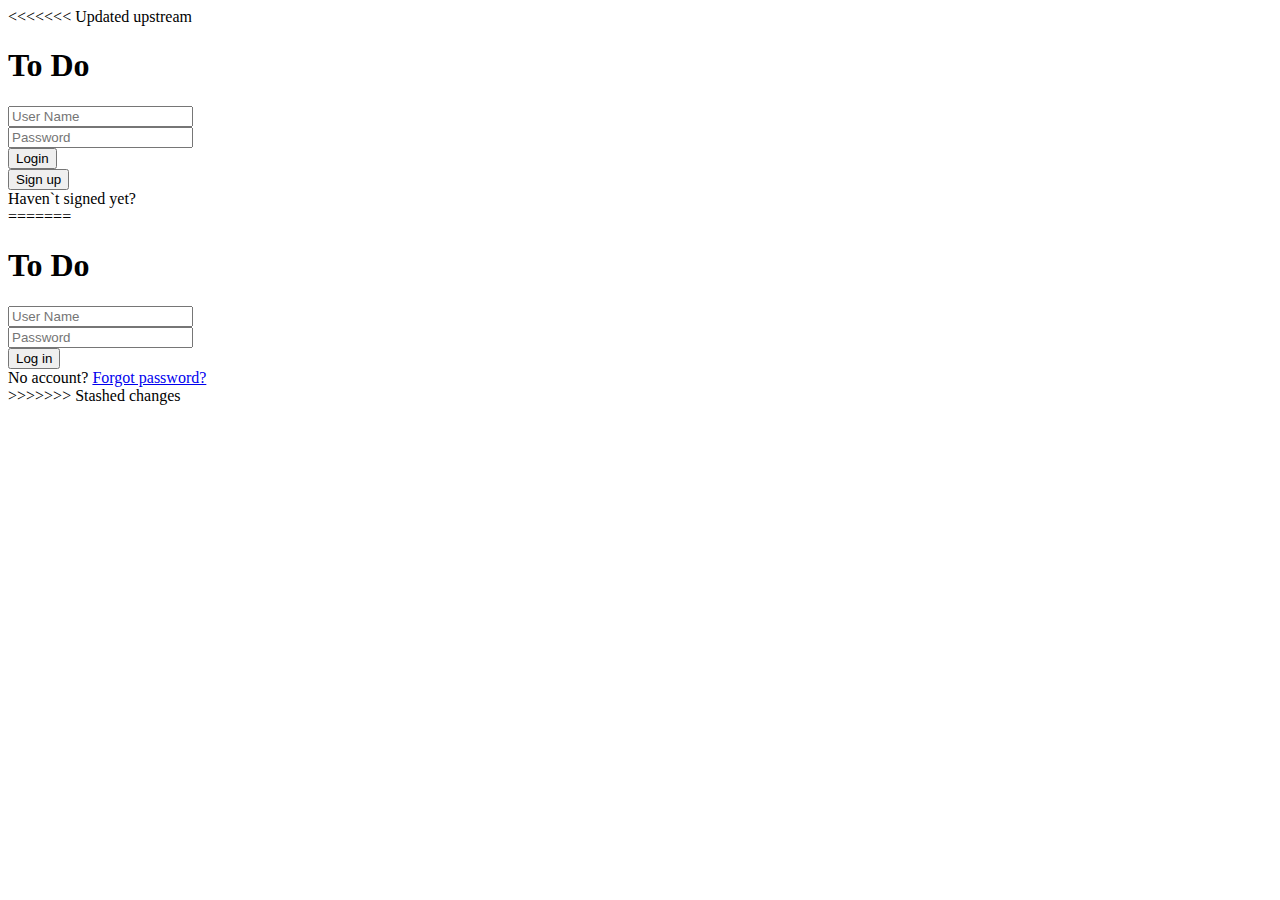
<file: src/main/resources/templates/login.html>
<!DOCTYPE html>
<html xmlns:th="http://www.thymeleaf.org" lang="en">

<head>
	<meta charset="utf-8">
	<!--<meta name="viewport" content="width=device-width, initial-scale=1"/>-->
	<title>To Do</title>
	<!--<link rel="stylesheet" href="https://stackpath.bootstrapcdn.com/bootstrap/4.5.2/css/bootstrap.min.css">
	<link rel="stylesheet" href="../css/style.css">-->
	<link th:href = "@{/css/bootstrap.min.css}" rel="stylesheet"/>
	<link th:href = "@{/css/style.css}" rel="stylesheet"/>
</head>

<body>
<<<<<<< Updated upstream
	<div id="cover" class="min-vh-100">
		<div id="cover-caption">
			<div class="container">
				<div class="row text-white">
					<div class="col-xl-5 col-lg-6 col-md-8 col-sm-10 mx-auto text-center form p-4">
						<h1 class="display-4 py-2 text-truncate">To Do</h1>
						<div class="px-2">
							<form action="" class="justify-content-center" method="post">

								<div class="form-group">
									<label for="username"></label>
									<input type="text" class="form-control" id="username" placeholder="User Name"
																		 name="username" required>
								</div>

								<div class="form-group">
									<label for="password"></label>
									<input type="password" class="form-control" id="password" placeholder="Password"
																		 name="password" required>
								</div>

								<div class="row">
									<div class="col-md-2">
										<button type="submit" class="btn btn-outline-light">Login</button>
									</div>
									<div class="col-md-7"></div>
									<div class="col-md-2">
										<button type="submit" class="btn btn-outline-light">Sign up</button>
									</div>
								</div>
								<div class="row">
									<div class="col-md-12 text-right">
										<label>Haven`t signed yet?</label>
									</div>
								</div>

							</form>
						</div>
					</div>
				</div>
			</div>
		</div>
	</div>
=======
<div id="cover" class="min-vh-100">
    <div id="cover-caption">
        <div class="container">
            <div class="row text-white">
                <div class="col-xl-5 col-lg-6 col-md-8 col-sm-10 mx-auto text-center form p-4">
                    <h1 class="display-4 py-2 text-truncate">To Do</h1>
                    <div class="px-2">
                        <form th:action="@{/j_spring_security_check}" class="justify-content-center" method="POST">

                            <div class="form-group">
                                <!--<label for="username"></label>-->
                                <input type="text" class="form-control" placeholder="User Name"
                                       name="username" required>
                            </div>

                            <div class="form-group">
                                <!--<label for="password"></label>-->
                                <input type="password" class="form-control" placeholder="Password"
                                       name="password" required>
                            </div>
                        </form>

                        <div class="row">
                            <div class="col-md-12 text-center">
                                <button type="submit" class="btn btn-outline-light">Log in</button>
                            </div>
                        </div>
                        <div class="pt-3 row">
                            <div class="col-md-12 text-center">
                                <a th:href="@{/templates/signup.html}" class="text-light">No account?</a>
                                <a href="#" class="text-light">Forgot password?</a>
                            </div>
                        </div>


                    </div>
                </div>
            </div>
        </div>
    </div>
</div>
>>>>>>> Stashed changes

</body>

</html>
</file>
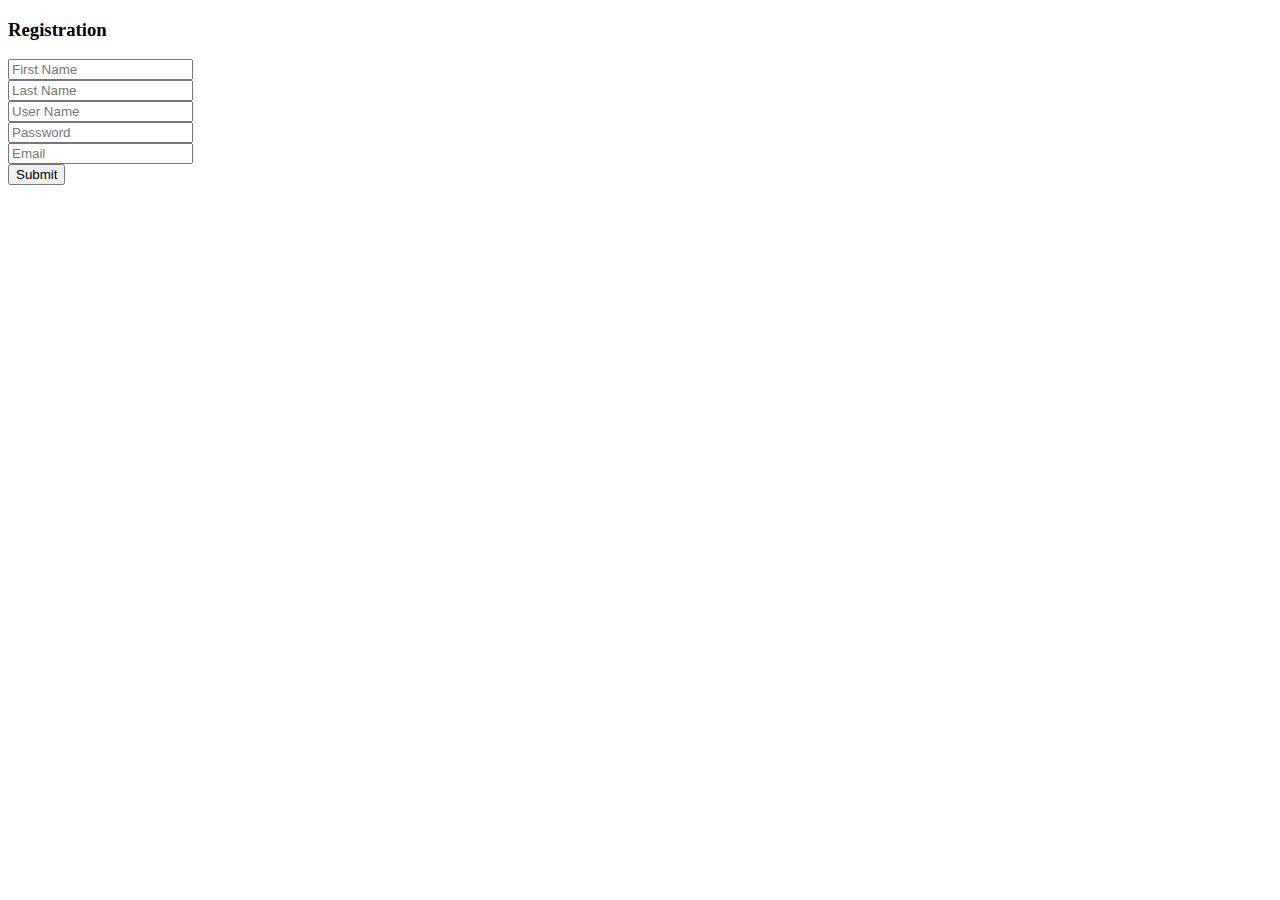
<file: src/main/resources/templates/signup.html>
<!DOCTYPE html>
<html xmlns:th="http://www.thymeleaf.org" xmlns:sec="https://www.thymeleaf.org/thymeleaf-extras-springsecurity3"
      lang="en">

<head>
    <meta charset="utf-8">
    <title>To Do</title>
    <link th:href="@{/css/bootstrap.min.css}" rel="stylesheet"/>
    <link th:href="@{/css/style.css}" rel="stylesheet"/>
</head>

</head>

<body>
<div id="cover" class="min-vh-100">
    <div id="cover-caption">
        <div class="container">
            <div class="row text-white">
                <div class="col-xl-5 col-lg-6 col-md-8 col-sm-10 mx-auto text-center form p-4">
                    <h3 class="display-4 py-2">Registration</h3>
                    <div class="px-3">
                        <form action="register" th:object="${userItem}" method="post">

                            <div class="form-group pt-3">
                                <input type="text" class="form-control" id="uname" placeholder="First Name"
                                       name="firstName" required>
                            </div>

                            <div class="form-group">
                                <input type="text" class="form-control" id="uname" placeholder="Last Name"
                                       name="lastName" required>
                            </div>

                            <div class="form-group">
                                <input type="text" class="form-control" id="username" placeholder="User Name"
                                       name="username" required>
                            </div>

                            <div class="form-group">
                                <input type="password" th:field="*{password}" class="form-control" id="password"
                                       placeholder="Password"
                                       name="password" required>
                            </div>

                            <div class="form-group pb-4">
                                <input type="text" th:field="*{email}" class="form-control" id="email"
                                       placeholder="Email" name="email"
                                       required>
                            </div>
                        </form>

                        <button type="submit" class="btn btn-outline-light">Submit</button>


                    </div>
                    <c:if test="${param.regSucc == true}">
                        <div id="status">
                            <spring:message code="message.regSucc">
                            </spring:message>
                        </div>
                    </c:if>
                    <c:if test="${param.regError == true}">
                        <div id="error">
                            <spring:message code="message.regError">
                            </spring:message>
                        </div>
                </div>
            </div>
        </div>
    </div>
</div>
</body>

</html>
</file>
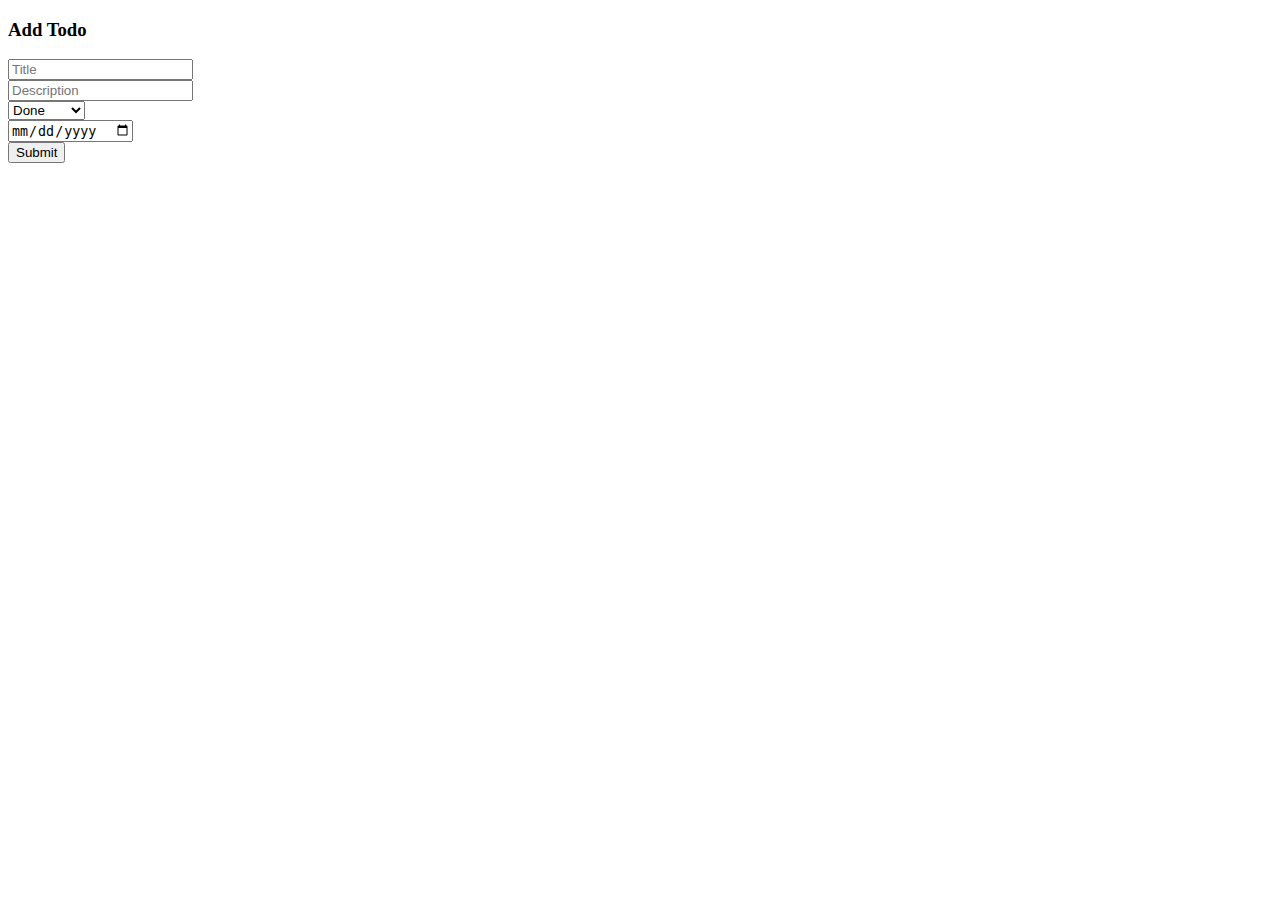
<file: src/main/resources/templates/todo-edit.html>
<!DOCTYPE html>
<html xmlns:th="http://www.thymeleaf.org" xmlns:sec="https://www.thymeleaf.org/thymeleaf-extras-springsecurity3"
      lang="en">

<head>
    <meta charset="utf-8">
    <title>ToDo</title>
    <link th:href="@{/css/bootstrap.min.css}" rel="stylesheet"/>
    <link th:href="@{/css/style.css}" rel="stylesheet"/>
</head>
<body>
<div id="cover" class="min-vh-100">
    <div id="cover-caption">
        <div class="container">
            <div class="row text-white">
                <div class="col-xl-5 col-lg-6 col-md-8 col-sm-10 mx-auto text-center form p-4">
                    <h3 class="display-4 py-2">Add Todo</h3>
                    <div class="px-3">
                        <form th:action="@{/update_todo}" th:object="${todo}" method="post">

                            <div class="form-group pt-3">
                                <input type="text" th:field="*{title}" class="form-control" placeholder="Title"
                                       name="title" id="title" required/>
                                <label for="title" th:if="${#fields.hasErrors('title')}" th:errors="*{title}"></label>
                            </div>

                            <div class="form-group">
                                <input type="text" th:field="*{description}" class="form-control"
                                       placeholder="Description"
                                       name="description" id="description"/>
                                <label for="description" th:if="${#fields.hasErrors('description')}"
                                       th:errors="*{description}"></label>
                            </div>
                            <div class="form-group">
                                <select type="number" th:field="*{is_done}" class="form-control">
                                    <option th:value="1">Done</option>
                                    <option th:value="0">Not done</option>
                                </select>
                            </div>

                            <div class="form-group">
                                <!--                                type="text" th:field="*{targetDate}"-->
                                <input type="date" th:value="${todo.targetDate}" th:field="*{targetDate}"
                                       class="form-control" placeholder="Target date"
                                       name="username" id="username"/>
                                <label for="username" th:if="${#fields.hasErrors('targetDate')}"
                                       th:errors="*{targetDate}"></label>
                            </div>

                            <!--                            <div class="form-group">-->
                            <!--                                <input type="password" th:field="*{password}" class="form-control" id="password"-->
                            <!--                                       placeholder="Password"-->
                            <!--                                       name="password" required/>-->
                            <!--                                <label for="password" th:if="${#fields.hasErrors('password')}" th:errors="*{password}"></label>-->
                            <!--                            </div>-->

                            <button type="submit" class="btn btn-outline-light">Submit</button>
                        </form>


                    </div>
                    <!--<c:if test="${param.regSucc == true}">
                        <div id="status">
                            <spring:message code="message.regSucc">
                            </spring:message>
                        </div>
                    </c:if>
                    <c:if test="${param.regError == true}">
                        <div id="error">
                            <spring:message code="message.regError">
                            </spring:message>
                        </div>-->
                </div>
            </div>
        </div>
    </div>
</div>
</body>

</html>
</file>
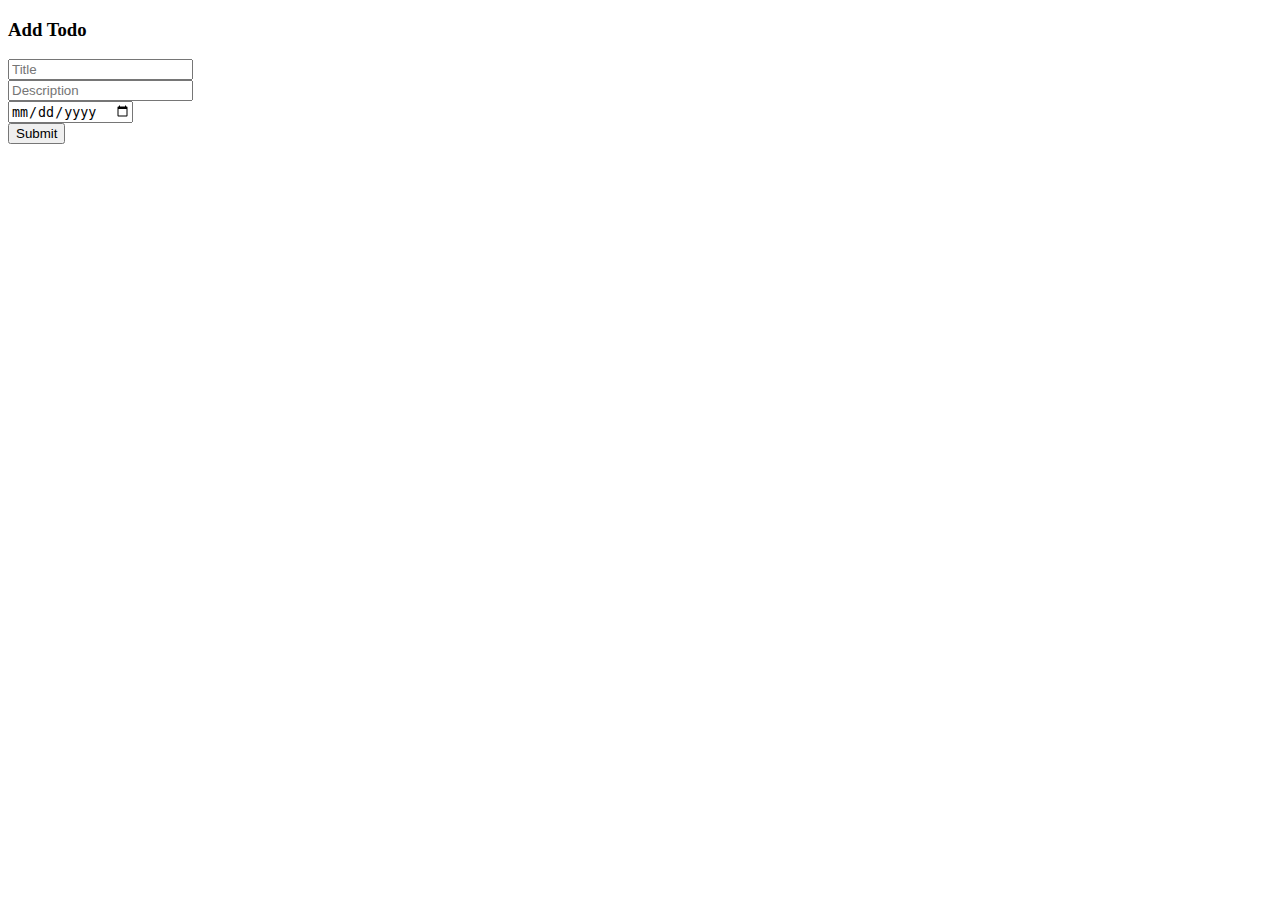
<file: src/main/resources/templates/todo-form.html>
<!DOCTYPE html>
<html xmlns:th="http://www.thymeleaf.org" xmlns:sec="https://www.thymeleaf.org/thymeleaf-extras-springsecurity3"
      lang="en">

<head>
    <meta charset="utf-8">
    <title>ToDo</title>
    <link th:href="@{/css/bootstrap.min.css}" rel="stylesheet"/>
    <link th:href="@{/css/style.css}" rel="stylesheet"/>
</head>
<body>
<div id="cover" class="min-vh-100">
    <div id="cover-caption">
        <div class="container">
            <div class="row text-white">
                <div class="col-xl-5 col-lg-6 col-md-8 col-sm-10 mx-auto text-center form p-4">
                    <h3 class="display-4 py-2">Add Todo</h3>
                    <div class="px-3">
                        <form action="#" th:action="@{/save_todo}" th:object="${todo}" method="post">

                            <div class="form-group pt-3">
                                <input type="text" th:field="*{title}" class="form-control" placeholder="Title"
                                       name="title" id="title"required/>
                                <label for="title" th:if="${#fields.hasErrors('title')}" th:errors="*{title}"></label>
                            </div>

                            <div class="form-group">
                                <input type="text" th:field="*{description}" class="form-control" placeholder="Description"
                                       name="description" id="description" required/>
                                <label for="description" th:if="${#fields.hasErrors('description')}" th:errors="*{description}"></label>
                            </div>

                            <div class="form-group">
<!--                                type="text" th:field="*{targetDate}"-->
                                <input type="date" th:value="${todo.targetDate}" th:field="${todo.targetDate}" class="form-control" placeholder="Target date"
                                       name="username" id="username" required/>
                                <label for="username" th:if="${#fields.hasErrors('targetDate')}" th:errors="*{targetDate}"></label>
                            </div>

<!--                            <div class="form-group">-->
<!--                                <input type="password" th:field="*{password}" class="form-control" id="password"-->
<!--                                       placeholder="Password"-->
<!--                                       name="password" required/>-->
<!--                                <label for="password" th:if="${#fields.hasErrors('password')}" th:errors="*{password}"></label>-->
<!--                            </div>-->

                            <button type="submit" class="btn btn-outline-light">Submit</button>
                        </form>


                    </div>
                    <!--<c:if test="${param.regSucc == true}">
                        <div id="status">
                            <spring:message code="message.regSucc">
                            </spring:message>
                        </div>
                    </c:if>
                    <c:if test="${param.regError == true}">
                        <div id="error">
                            <spring:message code="message.regError">
                            </spring:message>
                        </div>-->
                </div>
            </div>
        </div>
    </div>
</div>
</body>

</html>
</file>
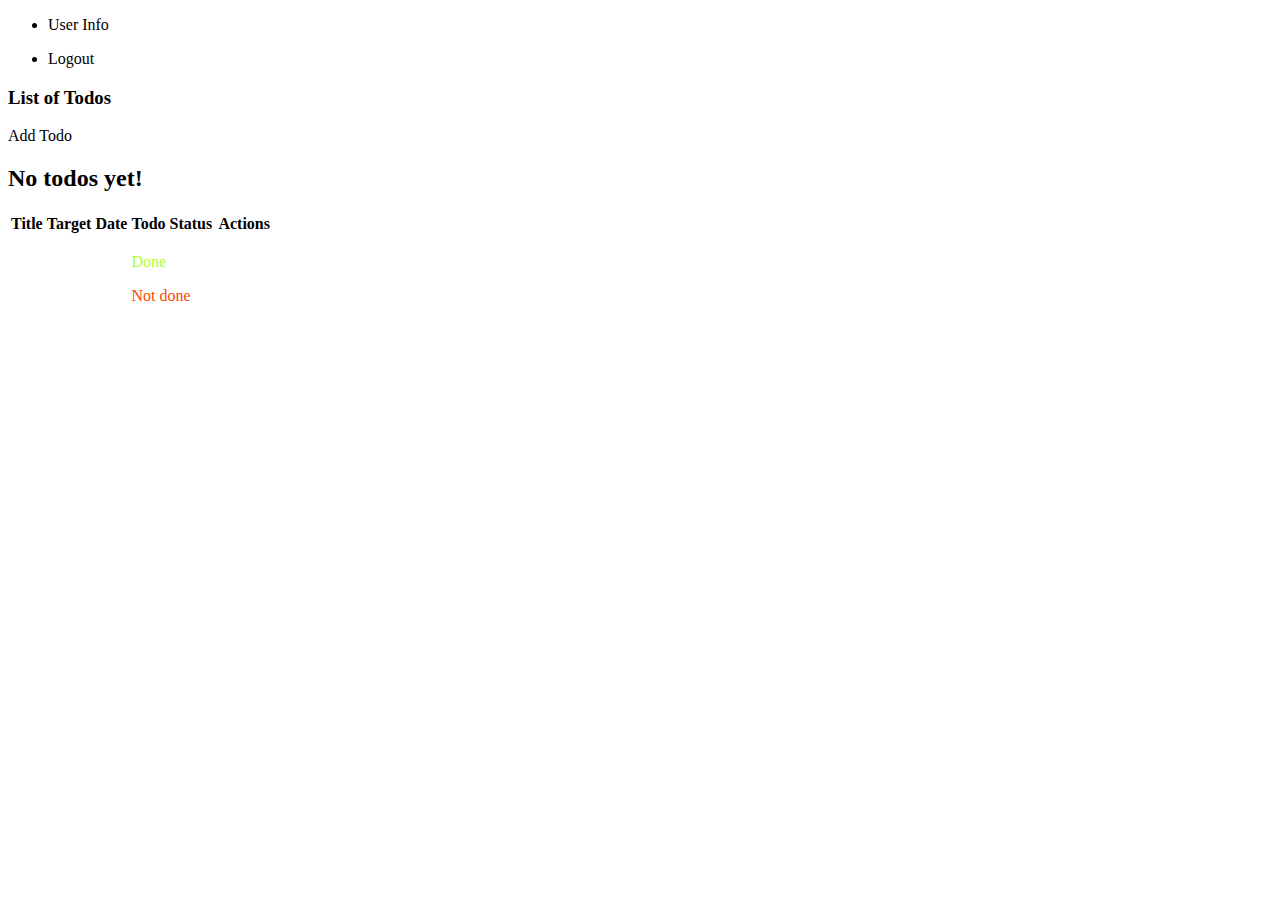
<file: src/main/resources/templates/todolist.html>
<!DOCTYPE html>
<html xmlns:th="http://www.thymeleaf.org" lang="en">

<head>
    <meta charset="utf-8">
    <meta name="viewport" content="width=device-width, initial-scale=1">
    <title>ToDo</title>
    <link th:href="@{/css/style.css}" rel="stylesheet"/>
    <link th:href="@{/css/bootstrap.min.css}" rel="stylesheet"/>

</head>
<body>
<header>
    <nav id="navigation" class="navbar navbar-expand-md navbar-dark">
<!--        <div>-->
<!--            <p class="navbar-brand">Todo List</p>-->
<!--        </div>-->

        <ul class="navbar-nav">
            <li><a th:href="@{/user_info}" class="nav-link">User Info</a></li>
        </ul>

        <ul class="navbar-nav navbar-collapse justify-content-end">
            <li><a th:href="@{/}" class="nav-link">Logout</a></li>
        </ul>
    </nav>
</header>
<div id="cover" class="min-vh-100 ">
    <div id="cover-caption">
        <div class="container text-white">
            <div class="row d-flex justify-content-between">
                <h3 class="display-4 text-center">List of Todos</h3>
                <div>
                    <a id="add" th:href="@{/add_todo}" class="btn btn-outline-light justify-content-end">Add Todo</a>
                </div>
            </div>

            <div th:switch="${todoList.isEmpty()}">
                <h2 th:case="true">No todos yet!</h2>
                <div th:case="false">
                    <table id="content" class="table table-dark table-borderless">
                        <thead>
                        <tr>
                            <th>Title</th>
                            <th>Target Date</th>
                            <th>Todo Status</th>
                            <th>Actions</th>
                        </tr>
                        </thead>
                        <tbody>
                        <tr th:each="todo : ${todoList}">
                            <td th:text="${todo.title}"></td>
                            <td th:text="${todo.targetDate}"></td>
                            <td>
                                <p th:block th:if="${todo.is_done}" style="color:greenyellow">Done</th:block></p>
                                <p th:block th:unless="${todo.is_done}" style="color:orangered">Not done</th:block></p>
                            </td>

                            <td>
                                <a th:href="@{/edit_todo/{id}(id=${todo.getTodoId()})}" style="color: white" onmouseover="this.style.color='blueviolet';" onmouseout="this.style.color='white';" class="text-decoration-none">
                                    <svg xmlns="http://www.w3.org/2000/svg" width="16" height="16"
                                         fill="currentColor" class="bi bi-pencil-square" viewBox="0 0 16 16">
                                        <path
                                                d="M15.502 1.94a.5.5 0 0 1 0 .706L14.459 3.69l-2-2L13.502.646a.5.5 0 0 1 .707 0l1.293 1.293zm-1.75 2.456l-2-2L4.939 9.21a.5.5 0 0 0-.121.196l-.805 2.414a.25.25 0 0 0 .316.316l2.414-.805a.5.5 0 0 0 .196-.12l6.813-6.814z">
                                        </path>
                                        <path fill-rule="evenodd"
                                              d="M1 13.5A1.5 1.5 0 0 0 2.5 15h11a1.5 1.5 0 0 0 1.5-1.5v-6a.5.5 0 0 0-1 0v6a.5.5 0 0 1-.5.5h-11a.5.5 0 0 1-.5-.5v-11a.5.5 0 0 1 .5-.5H9a.5.5 0 0 0 0-1H2.5A1.5 1.5 0 0 0 1 2.5v11z">
                                        </path>
                                    </svg>
                                </a>
                                &nbsp;&nbsp;&nbsp;&nbsp;
                                <a id="delete" th:href="@{/delete_todo/{id}(id=${todo.getTodoId()})}" style="color: white" onmouseover="this.style.color='blueviolet';" onmouseout="this.style.color='white';" title="Placeholder link title" class="text-decoration-none">
                                    <svg xmlns="http://www.w3.org/2000/svg" width="16" height="16"
                                         fill="currentColor" class="bi bi-trash" viewBox="0 0 16 16">
                                        <path
                                                d="M5.5 5.5A.5.5 0 0 1 6 6v6a.5.5 0 0 1-1 0V6a.5.5 0 0 1 .5-.5zm2.5 0a.5.5 0 0 1 .5.5v6a.5.5 0 0 1-1 0V6a.5.5 0 0 1 .5-.5zm3 .5a.5.5 0 0 0-1 0v6a.5.5 0 0 0 1 0V6z">
                                        </path>
                                        <path fill-rule="evenodd"
                                              d="M14.5 3a1 1 0 0 1-1 1H13v9a2 2 0 0 1-2 2H5a2 2 0 0 1-2-2V4h-.5a1 1 0 0 1-1-1V2a1 1 0 0 1 1-1H6a1 1 0 0 1 1-1h2a1 1 0 0 1 1 1h3.5a1 1 0 0 1 1 1v1zM4.118 4L4 4.059V13a1 1 0 0 0 1 1h6a1 1 0 0 0 1-1V4.059L11.882 4H4.118zM2.5 3V2h11v1h-11z">
                                        </path>
                                    </svg>
                                </a>
                            </td>
                        </tr>
                        </tbody>
                    </table>
                </div>
            </div>
        </div>
    </div>
</div>
</body>

</html>
</file>
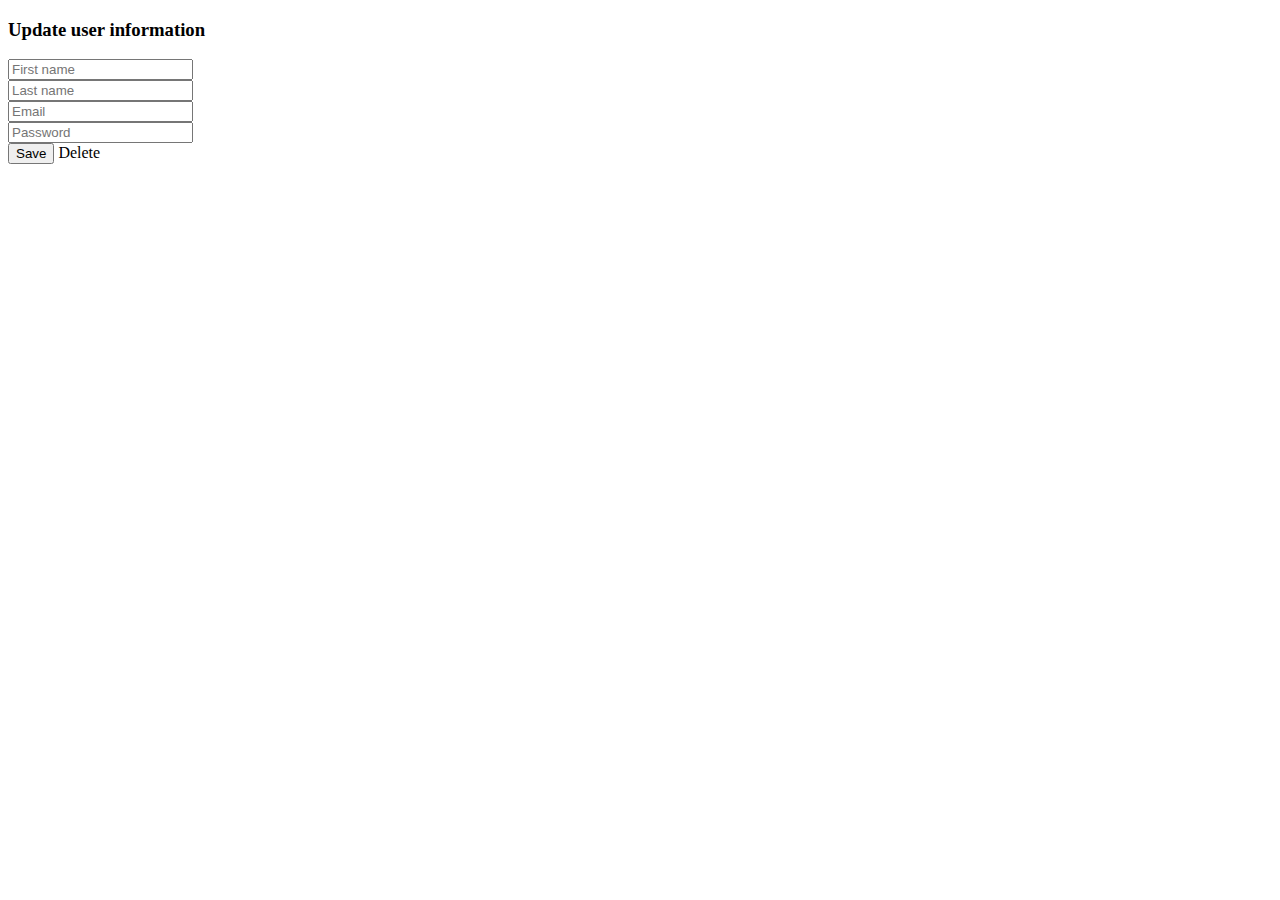
<file: src/main/resources/templates/user-info.html>
<!DOCTYPE html>
<html xmlns:th="http://www.thymeleaf.org" xmlns:sec="https://www.thymeleaf.org/thymeleaf-extras-springsecurity3"
      lang="en">

<head>
    <meta charset="utf-8">
    <title>ToDo</title>
    <link th:href="@{/css/bootstrap.min.css}" rel="stylesheet"/>
    <link th:href="@{/css/style.css}" rel="stylesheet"/>
</head>
<body>
<div id="cover" class="min-vh-100">
    <div id="cover-caption">
        <div class="container">
            <div class="row text-white">
                <div class="col-xl-5 col-lg-6 col-md-8 col-sm-10 mx-auto text-center form p-4">
                    <h3 class="display-4 py-2">Update user information</h3>
                    <div class="px-3">
                        <form action="#" th:action="@{/update_user}" th:object="${user}" method="post">

                            <div class="form-group pt-3">
                                <input type="text" th:field="*{firstName}" class="form-control" placeholder="First name"
                                       name="firstName" id="firstName"required/>
                                <label for="firstName" th:if="${#fields.hasErrors('firstName')}" th:errors="*{firstName}"></label>
                            </div>

                            <div class="form-group">
                                <input type="text" th:field="*{lastName}" class="form-control" placeholder="Last name"
                                       name="lastName" id="lastName" required/>
                                <label for="lastName" th:if="${#fields.hasErrors('lastName')}" th:errors="*{lastName}"></label>
                            </div>

                            <div class="form-group">
                                <input type="text" th:field="*{email}" class="form-control" placeholder="Email"
                                       name="username" id="username" required/>
                                <label for="username" th:if="${#fields.hasErrors('email')}" th:errors="*{email}"></label>
                            </div>

                            <div class="form-group">
                                <input type="password" th:field="*{password}" class="form-control" id="password"
                                       placeholder="Password"
                                       name="password" required/>
                                <label for="password" th:if="${#fields.hasErrors('password')}" th:errors="*{password}"></label>
                            </div>

                            <button type="submit" class="btn btn-outline-light">Save</button>
                            <a th:href="@{/delete_user}" class="btn btn-outline-light">Delete</a>
                        </form>


                    </div>
                    <!--<c:if test="${param.regSucc == true}">
                        <div id="status">
                            <spring:message code="message.regSucc">
                            </spring:message>
                        </div>
                    </c:if>
                    <c:if test="${param.regError == true}">
                        <div id="error">
                            <spring:message code="message.regError">
                            </spring:message>
                        </div>-->
                </div>
            </div>
        </div>
    </div>
</div>
</body>

</html>
</file>
